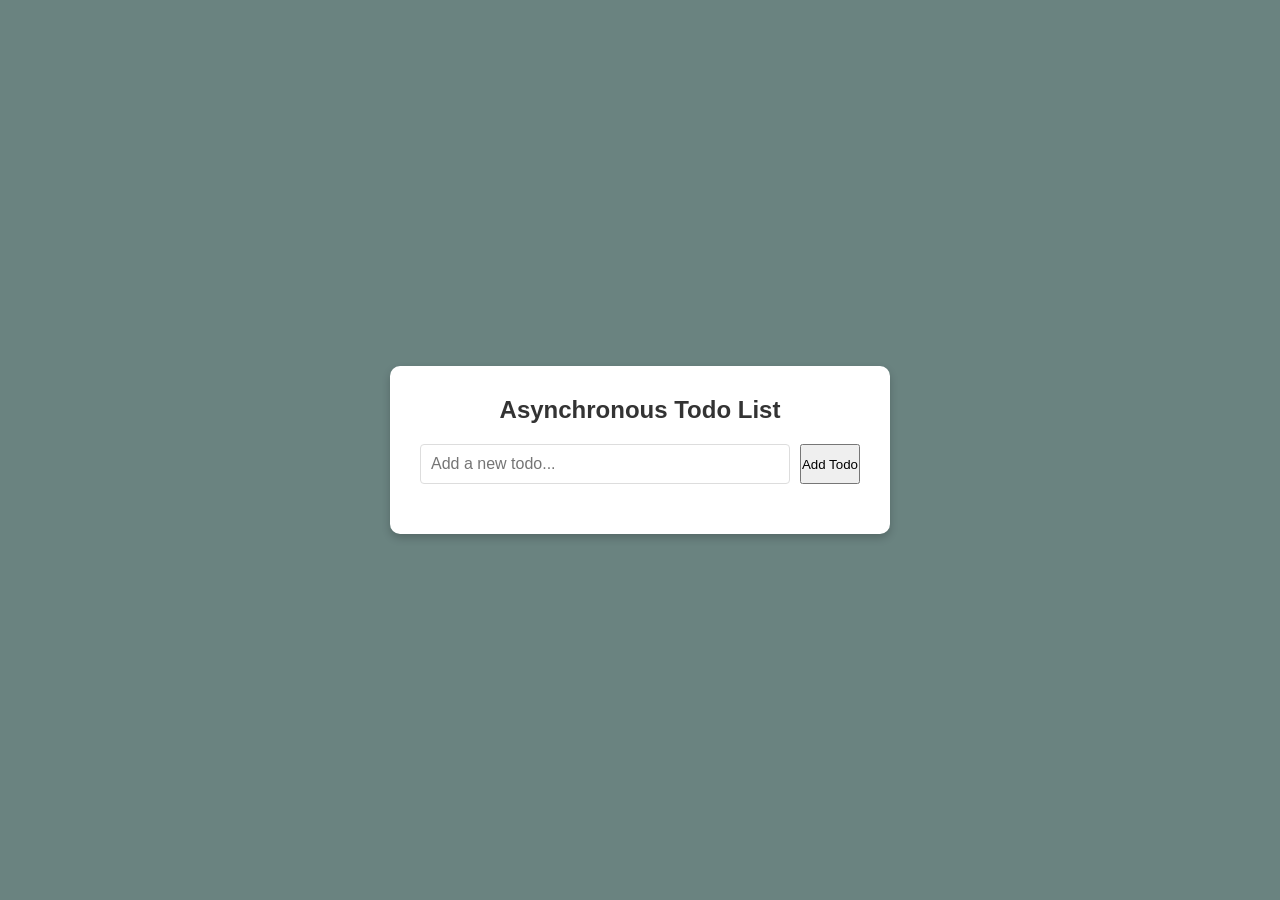
<file: index.html>
<!DOCTYPE html>
<html lang="en">
<head>
    <meta charset="UTF-8">
    <meta name="viewport" content="width=device-width, initial-scale=1.0">
    <title>Asynchronous Todo List</title>
    <link rel="stylesheet" href="style.css">
     
</head>
<body>
    <div class="container">
        <h1>Asynchronous Todo List</h1>

        <div class="input-container">
            <input type="text" id="todoInput" placeholder="Add a new todo...">
            <button id="addTodoButton">Add Todo</button>
        </div>

        <ul id="todoList" class="todo-list"></ul>
 
    </div>

    <script src="script.js"></script>

 
    
</body>
</html>
</file>
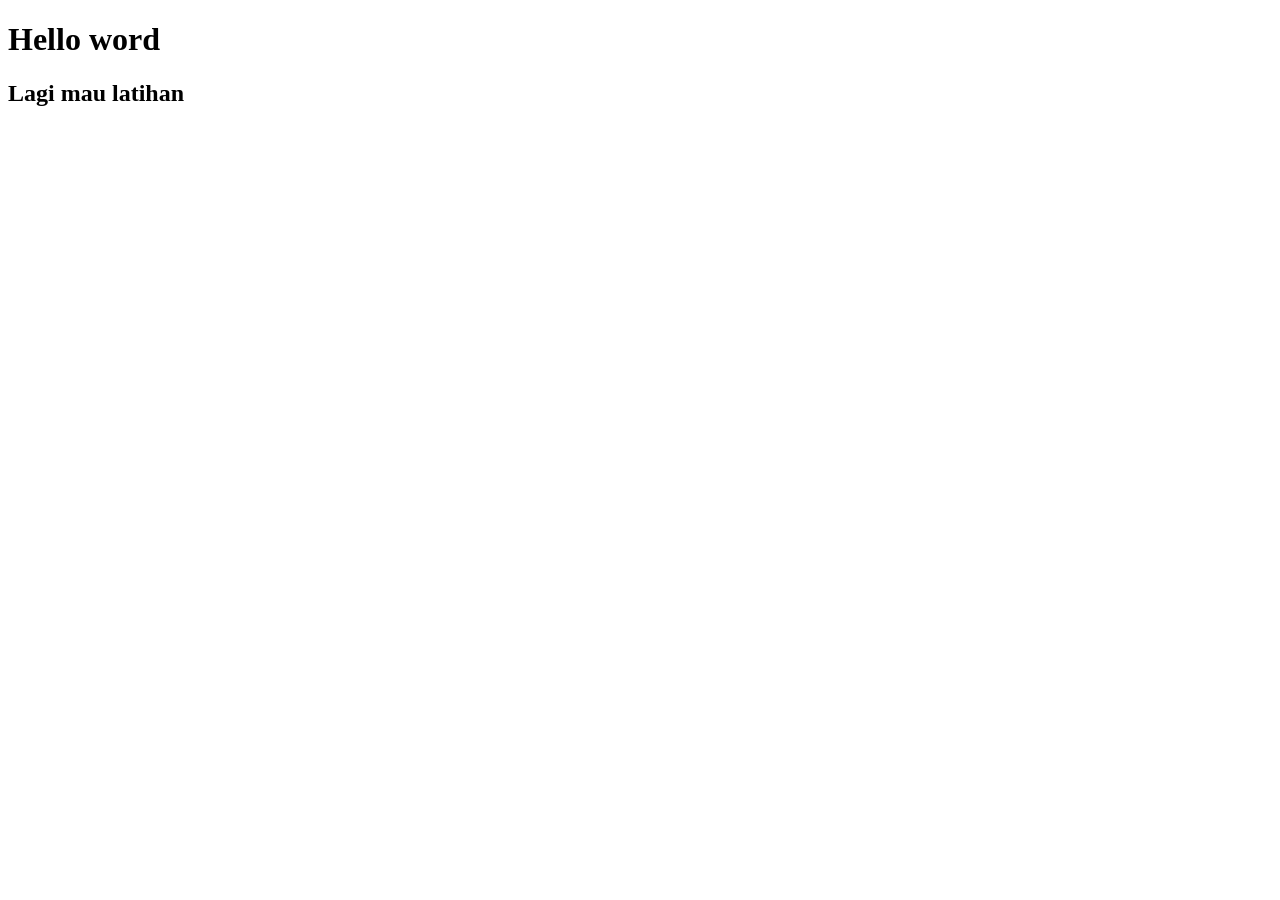
<file: latihangit.html>
<!DOCTYPE html>
<html lang="en">
<head>
    <meta charset="UTF-8">
    <meta name="viewport" content="width=device-width, initial-scale=1.0">
    <title>Document</title>
</head>
<body>
    <h1>Hello word</h1>
    <h2>Lagi mau latihan</h2>


</body>
</html>
</file>
<file: style.css>
* {
    margin: 0;
    padding: 0;
    box-sizing: border-box;
}

body {
    font-family: Arial, sans-serif;
    background-color: #6a8380;
    display: flex;
    justify-content: center;
    align-items: center;
    min-height: 100vh;
}


.container {
    background-color: #fff;
    padding: 30px;
    border-radius: 10px;
    box-shadow: 0 4px 8px rgba(0, 0, 0, 0.2);
    width: 500px;
    text-align: center;
}

h1 {
    margin-bottom: 20px;
    font-size: 24px;
    color: #333;
}


.input-container {
    display: flex;
    gap: 10px;
    margin-bottom: 20px;
  }
  
  #todoInput {
    flex: 1;
    padding: 10px;
    border: 1px solid #ddd;
    border-radius: 4px;
    font-size: 16px;
  }
  
  #addTodoBtn {
    padding: 10px 0px;
    border: none;
    background-color: #28a745;
    color: #fff;
    font-size: 16px;
    cursor: pointer;
    border-radius: 4px;
    transition: background-color 0.3s;
  }
  
  #addTodoBtn:hover {
    background-color: #218838;
  }
  
  .todo-list {
    list-style: none;
    max-height: 300px;
    overflow-y: auto;
  }
  
  .todo-list li {
    padding: 10px;
    margin-bottom: 8px;
    background-color: #f1f1f1;
    border-radius: 4px;
    text-align: left;
  }
</file>
